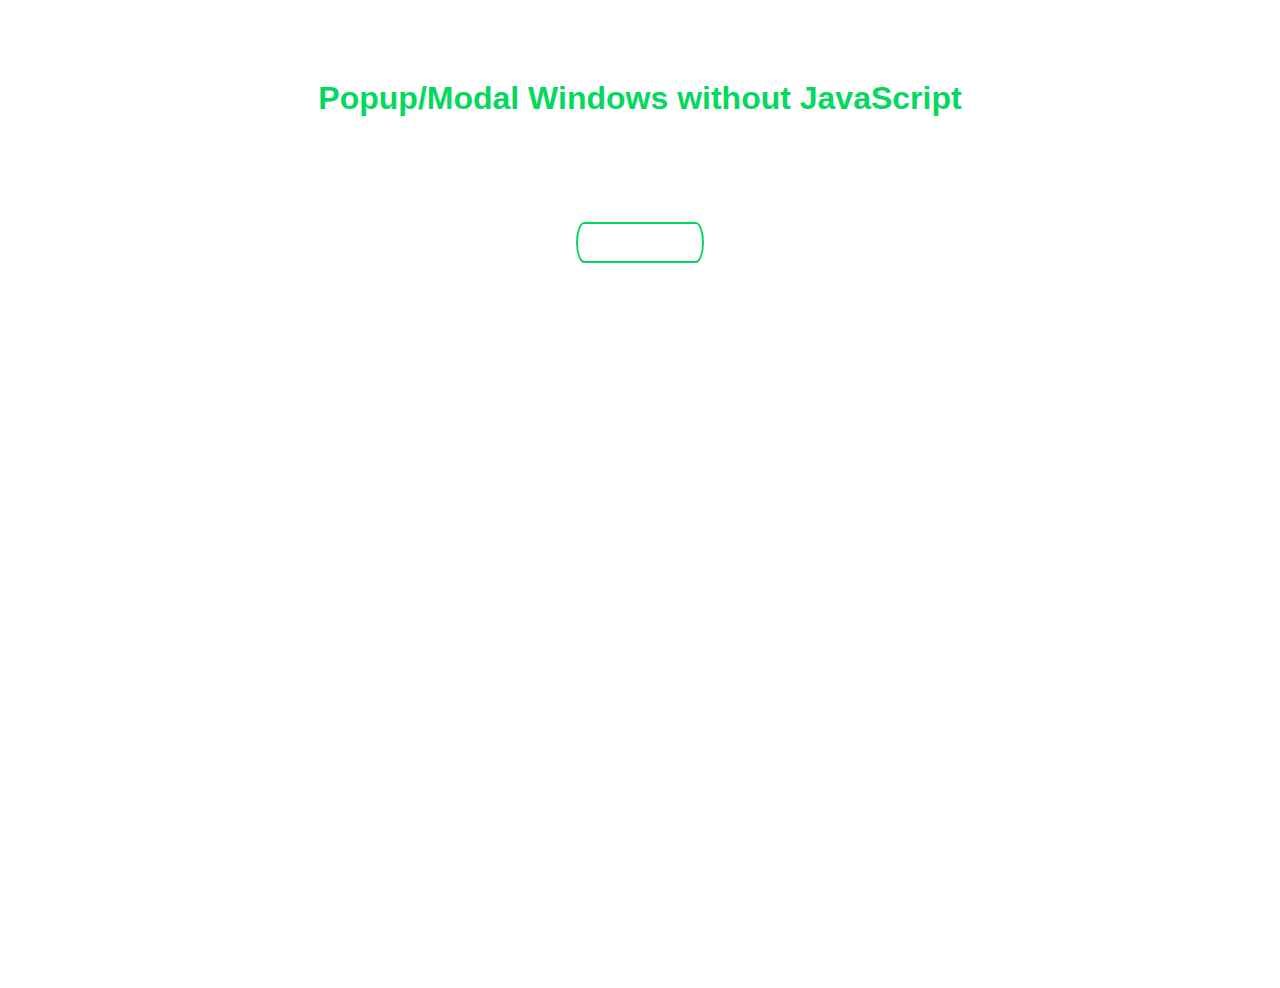
<file: Pop up without javascript/index.html>
<html lang="en">
  <head>
    <link rel="stylesheet" href="main.css" />
    <meta charset="UTF-8" />
    <meta name="viewport" content="width=device-width, initial-scale=1.0" />
    <title>Pop up</title>
  </head>
  <body>
    <h1>Popup/Modal Windows without JavaScript</h1>
    <div class="box">
      <a class="button" href="#popup1">Let me Pop up</a>
    </div>

    <div id="popup1" class="overlay">
      <div class="popup">
        <h2>Here i am</h2>
        <a class="close" href="#">&times;</a>
        <div class="content">
          Thank to pop me out of that button, but now i'm done so you can close
          this window.
        </div>
      </div>
    </div>
  </body>
</html>
</file>
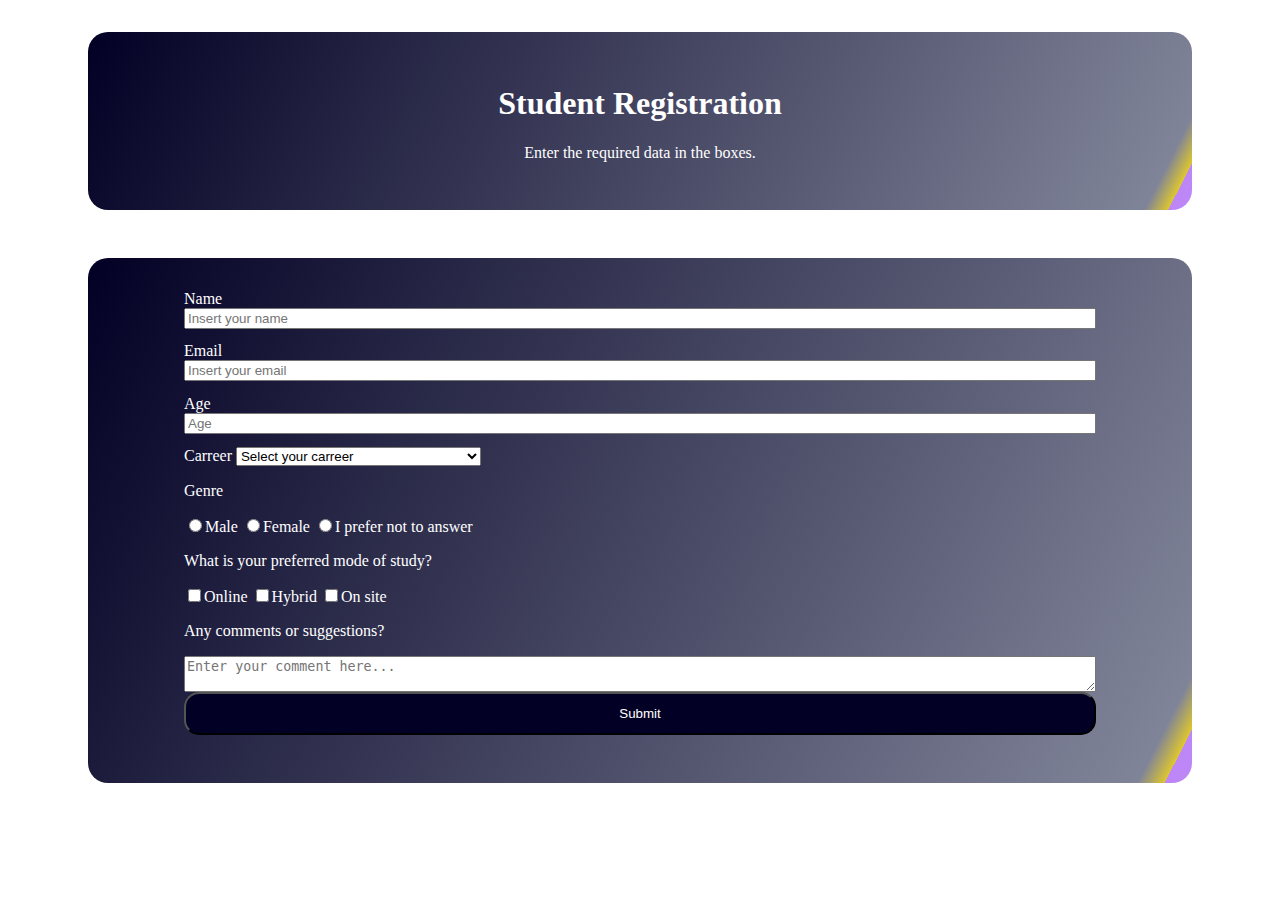
<file: Registration able/index.html>
<html lang="en">
  <head>
    <link rel="stylesheet" href="main.css" />
    <meta charset="UTF-8" />
    <meta name="viewport" content="width=device-width, initial-scale=1.0" />
    <title>registration table</title>
  </head>
  <body>
    <div id="container_1">
      <h1 id="title">Student Registration</h1>
      <!--title-->
      <p id="description">Enter the required data in the boxes.</p>
      <!--description--->
    </div>
    <!---container_1--->
    <div id="container_2">
      <form id="survey-form">
        <label id="name-label">Name</label>
        <input
          type="text"
          id="name"
          name="name"
          class="form"
          required
          placeholder="Insert your name"
        /><br /><!--name--->
        <label id="email-label">Email</label>
        <input
          type="email"
          id="email"
          name="email"
          class="form"
          required
          placeholder="Insert your email"
        /><br /><!---email-->
        <label id="number-label">Age</label>
        <input
          type="number"
          id="number"
          name="number"
          class="form"
          placeholder="Age"
          min="18"
          max="60"
          required
        /><br /><!---number-->
        <label id="carrer">Carreer</label>
        <select id="dropdown" name="role" required>
          <option disabled selected value>Select your carreer</option>
          <option value="ISC">Computer Systems Engineering</option>
          <option value="IMA">Automotive mechatronics engineering</option>
          <option value="II">Industrial Engineering</option>
          <option value="IGE">Business Management Engineering</option></select
        ><!--dropdown--->
        <p>Genre</p>
        <label> <input type="radio" name="genre" value="Male" />Male </label>
        <label>
          <input type="radio" name="genre" value="Female" />Female
        </label>
        <label>
          <input type="radio" name="genre" value="Other" />I prefer not to
          answer </label
        ><!---radioButtons--->
        <p>What is your preferred mode of study?</p>
        <label>
          <input type="checkbox" name="mode" value="Online" />Online
        </label>
        <label>
          <input type="checkbox" name="mode" value="Hybrid" />Hybrid
        </label>
        <label>
          <input type="checkbox" name="mode" value="On site" />On site
        </label>
        <p>Any comments or suggestions?</p>
        <textarea
          id="comments"
          name="comment"
          placeholder="Enter your comment here..."
        ></textarea
        ><!---comment-->

        <input type="submit" id="submit" name="submit" value="Submit" />
      </form>
      <!---survey-form--->
    </div>
    <!--container_2--->
  </body>
</html>
</file>
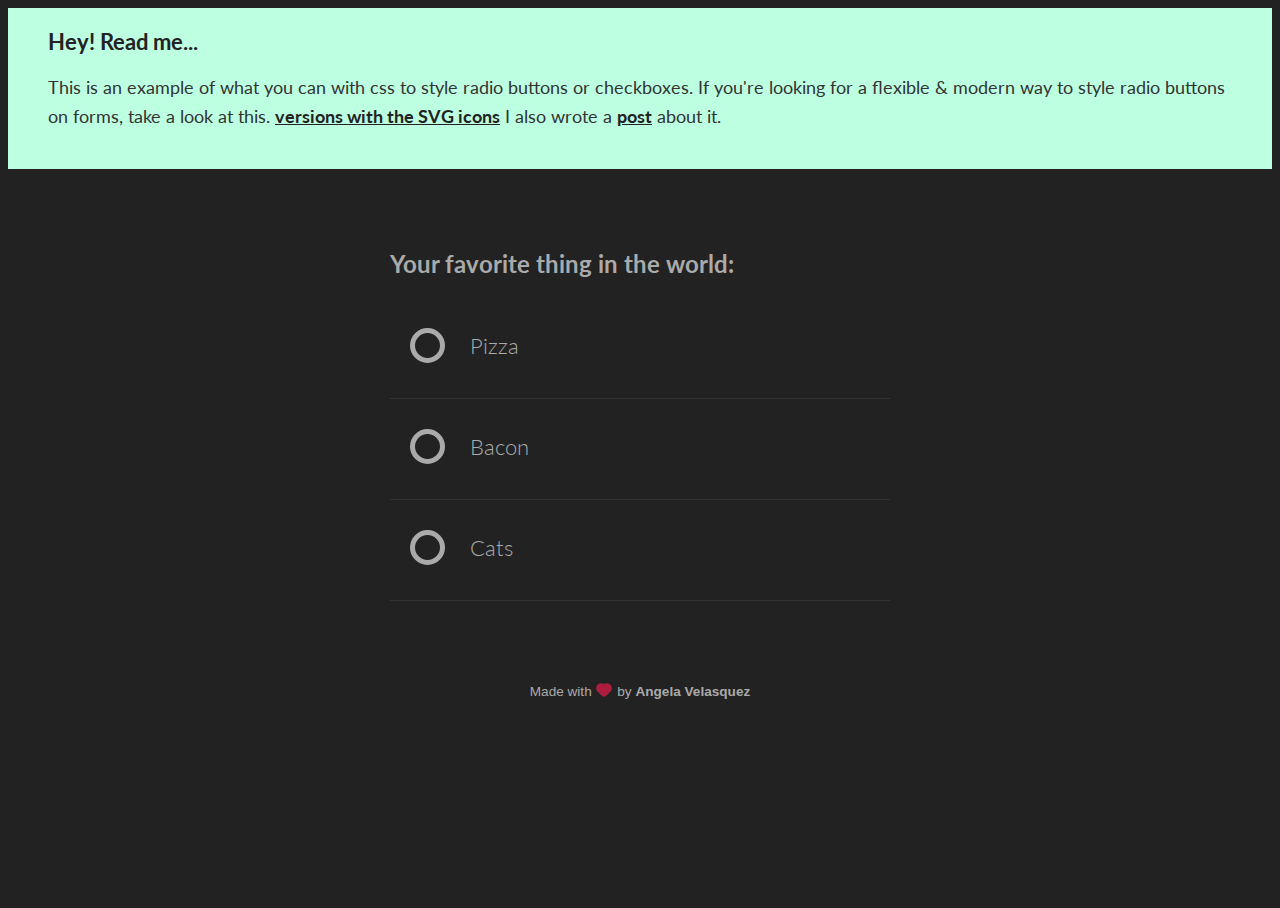
<file: Something Random/index.html>
<html lang="en">
  <head>
    <link rel="stylesheet" href="main.css" />
    <meta charset="UTF-8" />
    <meta name="viewport" content="width=device-width, initial-scale=1.0" />
    <title>Something Random</title>
  </head>
  <body>
    <div class="alert">
      <h2>Hey! Read me...</h2>
      <p>
        This is an example of what you can with css to style radio buttons or
        checkboxes. If you're looking for a flexible & modern way to style radio
        buttons on forms, take a look at this.
        <a
          target="_blank"
          href="https://codepen.io/AngelaVelasquez/details/BWXbxP"
          title="SVG
        radio button"
          >versions with the SVG icons</a
        >
        I also wrote a
        <a
          target="_blank"
          href="https://codepen.io/AngelaVelasquez/post/css-styling-radio-button"
          >post</a
        >
        about it.
      </p>
    </div>

    <div class="container">
      <h2>Your favorite thing in the world:</h2>

      <ul>
        <li>
          <input type="radio" id="f-option" name="selector" />
          <label for="f-option">Pizza</label>

          <div class="check"></div>
        </li>

        <li>
          <input type="radio" id="s-option" name="selector" />
          <label for="s-option">Bacon</label>

          <div class="check"><div class="inside"></div></div>
        </li>

        <li>
          <input type="radio" id="t-option" name="selector" />
          <label for="t-option">Cats</label>

          <div class="check"><div class="inside"></div></div>
        </li>
      </ul>
    </div>

    <div class="signature">
      <p>
        Made with <i class="much-heart"></i> by
        <a href="https://codepen.io/AngelaVelasquez">Angela Velasquez</a>
      </p>
    </div>
  </body>
</html>
</file>
<file: Pop up without javascript/main.css>
body {
    font-family: Arial, sans-serif;
    background: url(http://www.shukatsu-note.com/wp-content/uploads/2014/12/computer-564136_1280.jpg) no-repeat;
    background-size: cover;
    height: 100vh;
  }
  
  h1 {
    text-align: center;
    font-family: Tahoma, Arial, sans-serif;
    color: #06D85F;
    margin: 80px 0;
  }
  
  .box {
    width: 40%;
    margin: 0 auto;
    background: rgba(255,255,255,0.2);
    padding: 35px;
    border: 2px solid #fff;
    border-radius: 20px/50px;
    background-clip: padding-box;
    text-align: center;
  }
  
  .button {
    font-size: 1em;
    padding: 10px;
    color: #fff;
    border: 2px solid #06D85F;
    border-radius: 20px/50px;
    text-decoration: none;
    cursor: pointer;
    transition: all 0.3s ease-out;
  }
  .button:hover {
    background: #06D85F;
  }
  
  .overlay {
    position: fixed;
    top: 0;
    bottom: 0;
    left: 0;
    right: 0;
    background: rgba(0, 0, 0, 0.7);
    transition: opacity 500ms;
    visibility: hidden;
    opacity: 0;
  }
  .overlay:target {
    visibility: visible;
    opacity: 1;
  }
  
  .popup {
    margin: 70px auto;
    padding: 20px;
    background: #fff;
    border-radius: 5px;
    width: 30%;
    position: relative;
    transition: all 5s ease-in-out;
  }
  
  .popup h2 {
    margin-top: 0;
    color: #333;
    font-family: Tahoma, Arial, sans-serif;
  }
  .popup .close {
    position: absolute;
    top: 20px;
    right: 30px;
    transition: all 200ms;
    font-size: 30px;
    font-weight: bold;
    text-decoration: none;
    color: #333;
  }
  .popup .close:hover {
    color: #06D85F;
  }
  .popup .content {
    max-height: 30%;
    overflow: auto;
  }
  
  @media screen and (max-width: 700px){
    .box{
      width: 70%;
    }
    .popup{
      width: 70%;
    }
  }
</file>
<file: Registration able/main.css>
body{
    background-image: url("https://st3.depositphotos.com/1103339/13209/v/1600/depositphotos_132095056-stock-illustration-abstract-seamless-pattern-in-postmodern.jpg");
  }
  div{
    margin: 2em 5em 3em 5em;
    padding: 2em 6em 2em 6em;
    background: rgb(2,0,36);
  background: linear-gradient(117deg, rgba(2,0,36,1) 0%, rgba(125,129,150,0.9757503221014968) 96%, rgba(222,199,45,1) 98%, rgba(222,199,45,1) 98%, rgba(142,49,242,0.5859143339953169) 98%);
    color: #ffff;
    font-family: cursive;
    border-radius: 1.25rem;
  }
  #container_1{
    text-align:center;
  }
  #container_2{
   display: block;
  
    
  }
  .form{
    width: 100%;
    margin-bottom: 1em;
  }
  
  #submit{
    display: block;
    width: 100%;
    padding: 0.75rem;
    background: rgb(2,0,36);
    color: inherit;
    border-radius: 15px;
    cursor: pointer;
  }
  
  textarea{
    width: 100%;
  }
</file>
<file: Something Random/main.css>
@import url('https://fonts.googleapis.com/css?family=Lato');

body, html{
  height: 100%;
  background: #222222;
  font-family: 'Lato', sans-serif;
}

.container{
  display: block;
  position: relative;
  margin: 40px auto;
  height: auto;
  width: 500px;
  padding: 20px;
}

h2 {
  color: #AAAAAA;
}

.container ul{
  list-style: none;
  margin: 0;
  padding: 0;
  overflow: auto;
}

ul li{
  color: #AAAAAA;
  display: block;
  position: relative;
  float: left;
  width: 100%;
  height: 100px;
  border-bottom: 1px solid #333;
}

ul li input[type=radio]{
  position: absolute;
  visibility: hidden;
}

ul li label{
  display: block;
  position: relative;
  font-weight: 300;
  font-size: 1.35em;
  padding: 25px 25px 25px 80px;
  margin: 10px auto;
  height: 30px;
  z-index: 9;
  cursor: pointer;
  -webkit-transition: all 0.25s linear;
}

ul li:hover label{
  color: #FFFFFF;
}

ul li .check{
  display: block;
  position: absolute;
  border: 5px solid #AAAAAA;
  border-radius: 100%;
  height: 25px;
  width: 25px;
  top: 30px;
  left: 20px;
  z-index: 5;
  transition: border .25s linear;
  -webkit-transition: border .25s linear;
}

ul li:hover .check {
  border: 5px solid #FFFFFF;
}

ul li .check::before {
  display: block;
  position: absolute;
  content: '';
  border-radius: 100%;
  height: 15px;
  width: 15px;
  top: 5px;
  left: 5px;
  margin: auto;
  transition: background 0.25s linear;
  -webkit-transition: background 0.25s linear;
}

input[type=radio]:checked ~ .check {
  border: 5px solid #0DFF92;
}

input[type=radio]:checked ~ .check::before{
  background: #0DFF92;
}

input[type=radio]:checked ~ label{
  color: #0DFF92;
}

.signature {
  margin: 10px auto;
  padding: 10px 0;
  width: 100%;
}

.signature p{
  text-align: center;
  font-family: Helvetica, Arial, Sans-Serif;
  font-size: 0.85em;
  color: #AAAAAA;
}

.signature .much-heart{
  display: inline-block;
  position: relative;
  margin: 0 4px;
  height: 10px;
  width: 10px;
  background: #AC1D3F;
  border-radius: 4px;
  -ms-transform: rotate(45deg);
    -webkit-transform: rotate(45deg);
    transform: rotate(45deg);
}

.signature .much-heart::before, 
.signature .much-heart::after {
    display: block;
  content: '';
  position: absolute;
  margin: auto;
  height: 10px;
  width: 10px;
  border-radius: 5px;
  background: #AC1D3F;
  top: -4px;
}

.signature .much-heart::after {
  bottom: 0;
  top: auto;
  left: -4px;
}

.signature a {
  color: #AAAAAA;
  text-decoration: none;
  font-weight: bold;
}


.alert {
  box-sizing: border-box;
  background-color: #BDFFE1;
  width: 100%;
  position: relative; 
  top: 0;
  left: 0;
  z-index: 300;
  padding: 20px 40px;
  color: #333;
}

.alert h2 {
  font-size: 22px;
  color: #232323;
  margin-top: 0;
}

.alert p {
  line-height: 1.6em;
  font-size:18px;
}

.alert a {
  color: #232323;
  font-weight: bold;
}
</file>
